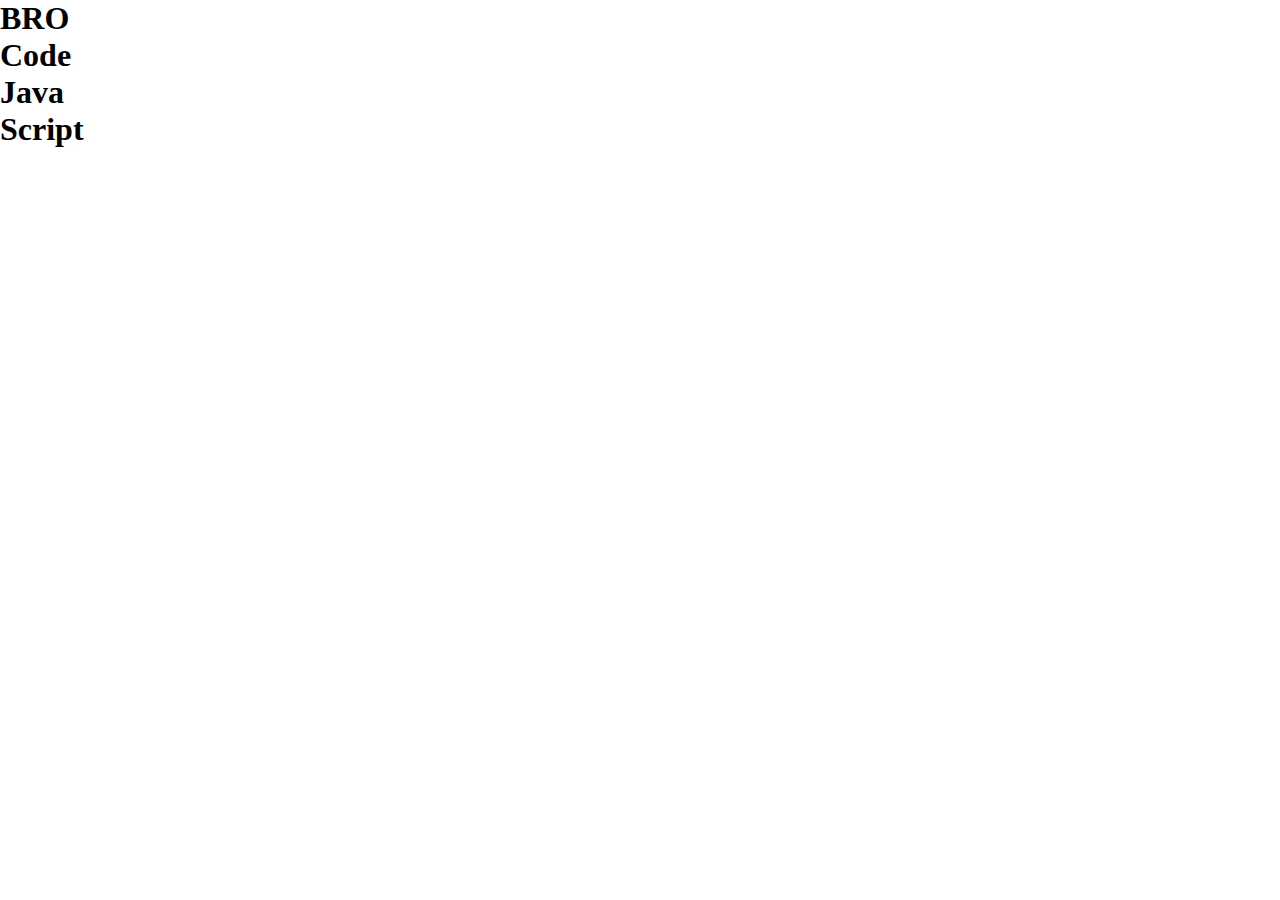
<file: BaicsOfDOM/index.html>
<!DOCTYPE html>
<html lang="en">
<head>
    <meta charset="UTF-8">
    <meta name="viewport" content="width=device-width, initial-scale=1.0">
    <title>Document</title>
    <link rel="stylesheet" href="style.css">
</head>
<body>
    <h1 id="e1">BRO</h1>
    <h1 id="e2">Code</h1>
    <h1 id="e3">Java</h1>
    <h1 id="e4">Script</h1>
    <script src = "script.js"></script>
</body>
</html>
</file>
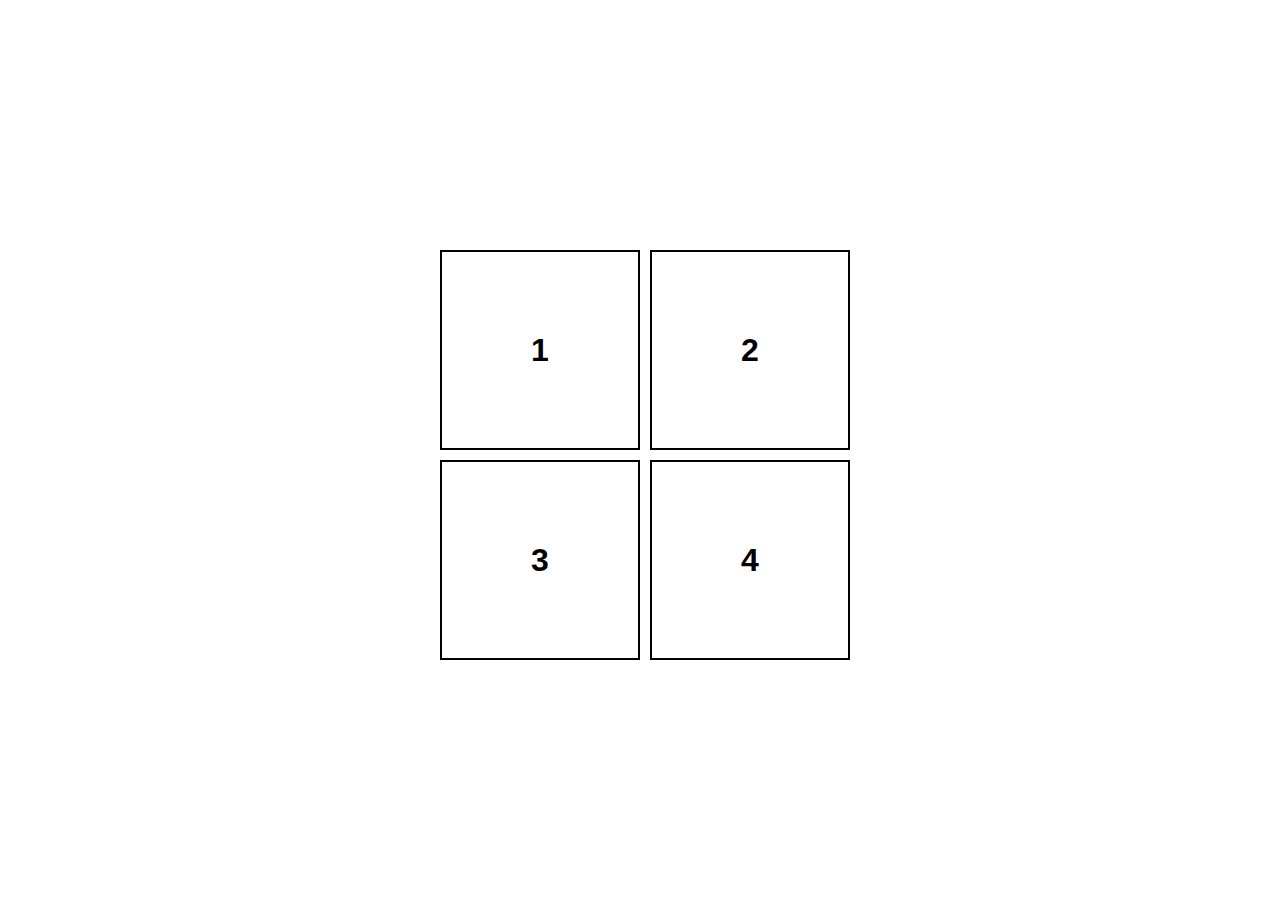
<file: SquareGame/index.html>
<!DOCTYPE html>
<html lang="en">
<head>
    <meta charset="UTF-8">
    <meta name="viewport" content="width=device-width, initial-scale=1.0">
    <title>Game Of Squares</title>
    <link rel="stylesheet" href="style.css">
</head>
<body>
    <div id = "main">
        <div id="box">
            <div class="rec">
                <div id = "sq1" class = "shape"><h1>1</h1></div>
                <div id = "sq2" class = "shape"><h1>2</h1></div>
            </div>
            <div class="rec">
                <div id = "sq3" class = "shape"><h1>3</h1></div>
                <div id = "sq4" class = "shape"><h1>4</h1></div>
            </div>
        </div>
    </div>
    <script src = "script.js"></script>
</body>
</html>
</file>
<file: BaicsOfDOM/style.css>
*{
    margin: 0%;
    padding: 0%;
    box-sizing: border-box;
}
html,body{
    height: 100%;
    width: 100%;
}
</file>
<file: SquareGame/style.css>
*{
    margin: 0%;
    padding: 0%;
    box-sizing: border-box;
}
html,body{
    height: 100%;
    width: 100%;
}
#main{
    height: 100%;
    width: 100%;
    display: flex;
    align-items: center;
    justify-content: center;
}
.rec{
    display: flex;
}
.shape{
    height: 200px;
    width: 200px;
    border: 2px solid black;
    font-family: 'Gill Sans', 'Gill Sans MT', Calibri, 'Trebuchet MS', sans-serif;
    display: flex;
    align-items: center;
    justify-content: center;
    margin-top: 10px;
    margin-left: 10px;
}
</file>
